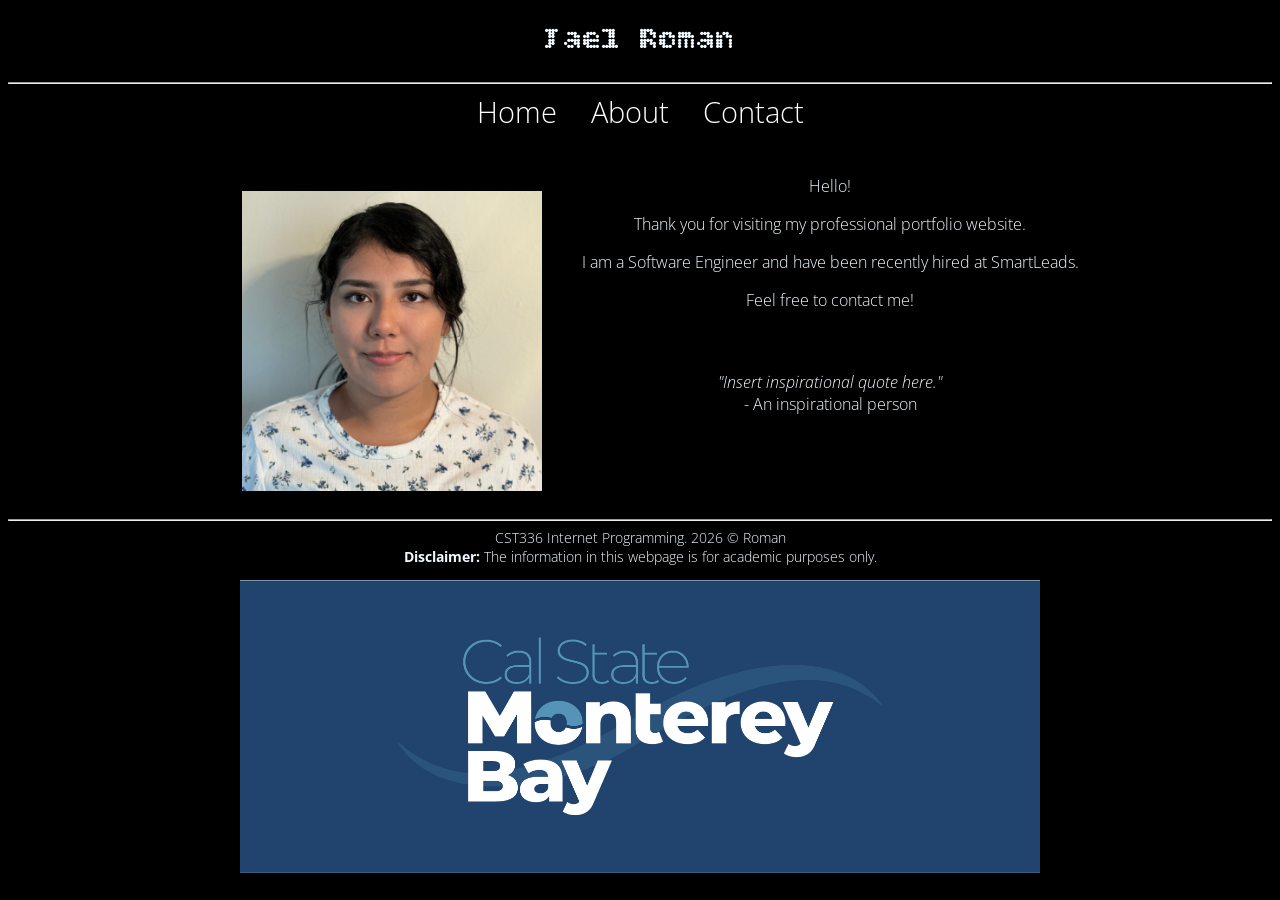
<file: index.html>
<!DOCTYPE html>
<html>

    <head>
        <meta charset="UTF-8">
        <title>Jael Roman: Portfolio</title>
        <link href="css/styles.css" rel="stylesheet">
        <link rel="preconnect" href="https://fonts.googleapis.com">
        <link rel="preconnect" href="https://fonts.gstatic.com" crossorigin>
        <link href="https://fonts.googleapis.com/css2?family=Open+Sans:ital,wght@0,300..800;1,300..800&display=swap" rel="stylesheet">
        <link rel="preconnect" href="https://fonts.googleapis.com">
        <link rel="preconnect" href="https://fonts.gstatic.com" crossorigin>
        <link href="https://fonts.googleapis.com/css2?family=Bitcount+Grid+Double:wght@100..900&family=Open+Sans:ital,wght@0,300..800;1,300..800&display=swap" rel="stylesheet">
        
    </head>
    <body >
        <header>
            <h1>Jael Roman</h1>
        </header>
        <hr>
        <nav>
            <a href="index.html">Home</a>
            <a href="about.html">About</a>
            <a href="contact.html">Contact</a>
        </nav>

        <br></br>

        <main>
            <figure>
                <img src="img/student_id_copy.jpg" width="300" alt="Picture of Jael Roman">
            </figure>

            <div>
                Hello! <br/>
                <p>Thank you for visiting my professional portfolio website.</p>
                <p>I am a Software Engineer and have been recently hired at SmartLeads.</p>
                <p>Feel free to contact me!</p>
                <br><br>

                <em>"Insert inspirational quote here."</em>
                <br>
                - An inspirational person
            </div>

        </main>
        
        
        <footer>
            <hr>
            CST336 Internet Programming. 2026 &copy; Roman <br>
            <strong>Disclaimer:</strong> The information in this webpage is for academic purposes only. <br>
            <figure>
                <img src="img/csumb_logo.jpg" width="800" alt="CSUMB Logo">
            </figure>
        </footer>
        
    </body>

</html>
</file>
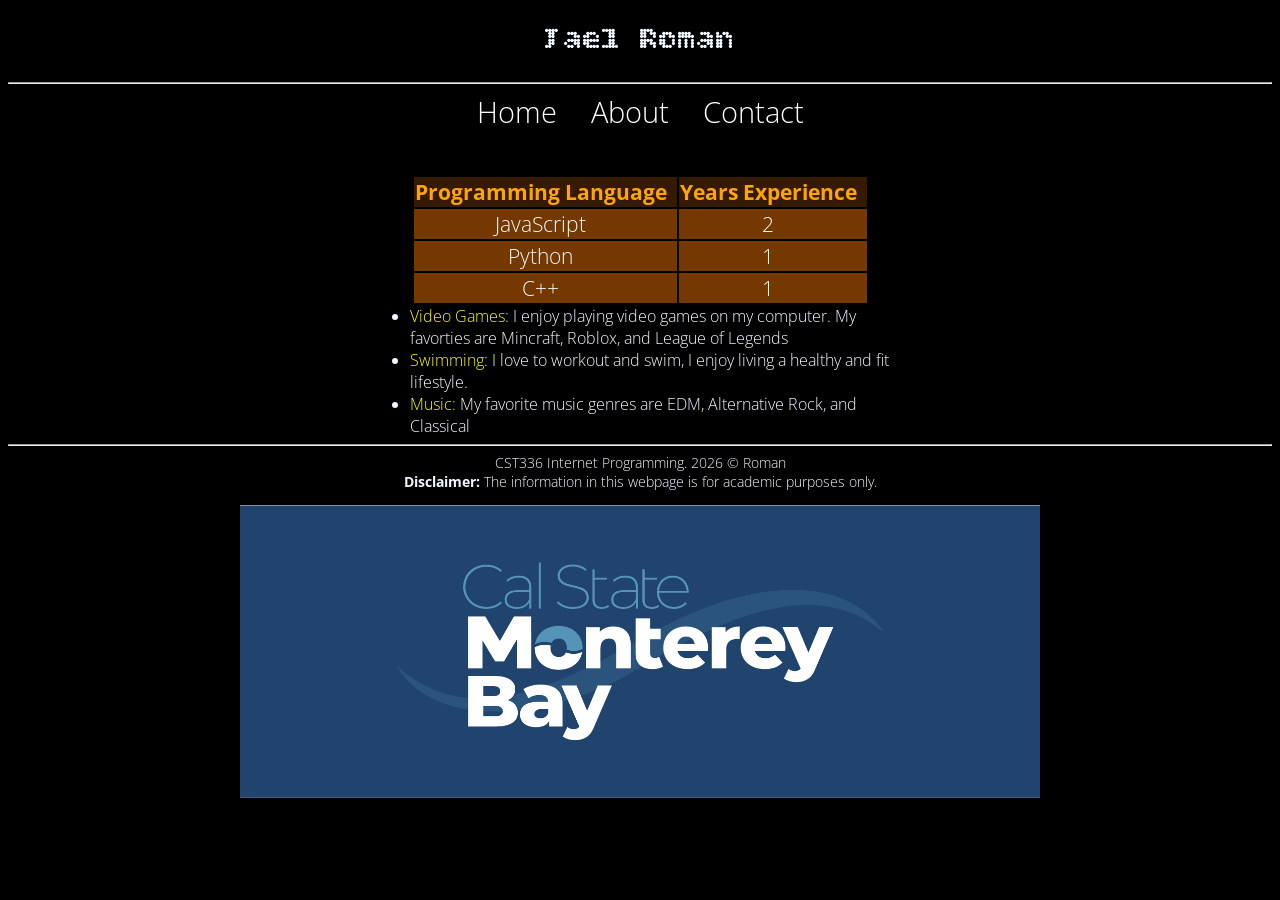
<file: about.html>
<!DOCTYPE html>
<html>

    <head>
        <meta charset="UTF-8">
        <title>Jael Roman: Portfolio</title>
        <link href="css/styles.css" rel="stylesheet">
        <link rel="preconnect" href="https://fonts.googleapis.com">
        <link rel="preconnect" href="https://fonts.gstatic.com" crossorigin>
        <link href="https://fonts.googleapis.com/css2?family=Open+Sans:ital,wght@0,300..800;1,300..800&display=swap" rel="stylesheet">
        <link rel="preconnect" href="https://fonts.googleapis.com">
        <link rel="preconnect" href="https://fonts.gstatic.com" crossorigin>
        <link href="https://fonts.googleapis.com/css2?family=Bitcount+Grid+Double:wght@100..900&family=Open+Sans:ital,wght@0,300..800;1,300..800&display=swap" rel="stylesheet">
        
    </head>
    <body >
        <header>
            <h1>Jael Roman</h1>
        </header>
        <hr>
        <nav>
            <a href="index.html">Home</a>
            <a href="about.html">About</a>
            <a href="contact.html">Contact</a>
        </nav>

        <br></br>

        <div id="content">
            <table>
                <tr id="table-header">
                    <td><strong>Programming Language</strong></td>
                    <td><strong>Years Experience</strong></td>
                </tr>
                <tr class="table-row">
                    <td>JavaScript</td>
                    <td>2</td>
                </tr>
                <tr class="table-row">
                    <td>Python</td>
                    <td>1</td>
                </tr>
                <tr class="table-row">
                    <td>C++</td>
                    <td>1</td>
                </tr>
            </table>

            <ul>
                <li><span class="hobby">Video Games:</span> I enjoy playing video games on my computer. My favorties are Mincraft, Roblox, and League of Legends</li>
                <li><span class="hobby">Swimming:</span> I love to workout and swim, I enjoy living a healthy and fit lifestyle.</li>
                <li><span class="hobby">Music:</span> My favorite music genres are EDM, Alternative Rock, and Classical</li>
            </ul>
        </div>

       
        
        
        <footer>
            <hr>
            CST336 Internet Programming. 2026 &copy; Roman <br>
            <strong>Disclaimer:</strong> The information in this webpage is for academic purposes only. <br>
            <figure>
                <img src="img/csumb_logo.jpg" width="800" alt="CSUMB Logo">
            </figure>
        </footer>
        
    </body>

</html>
</file>
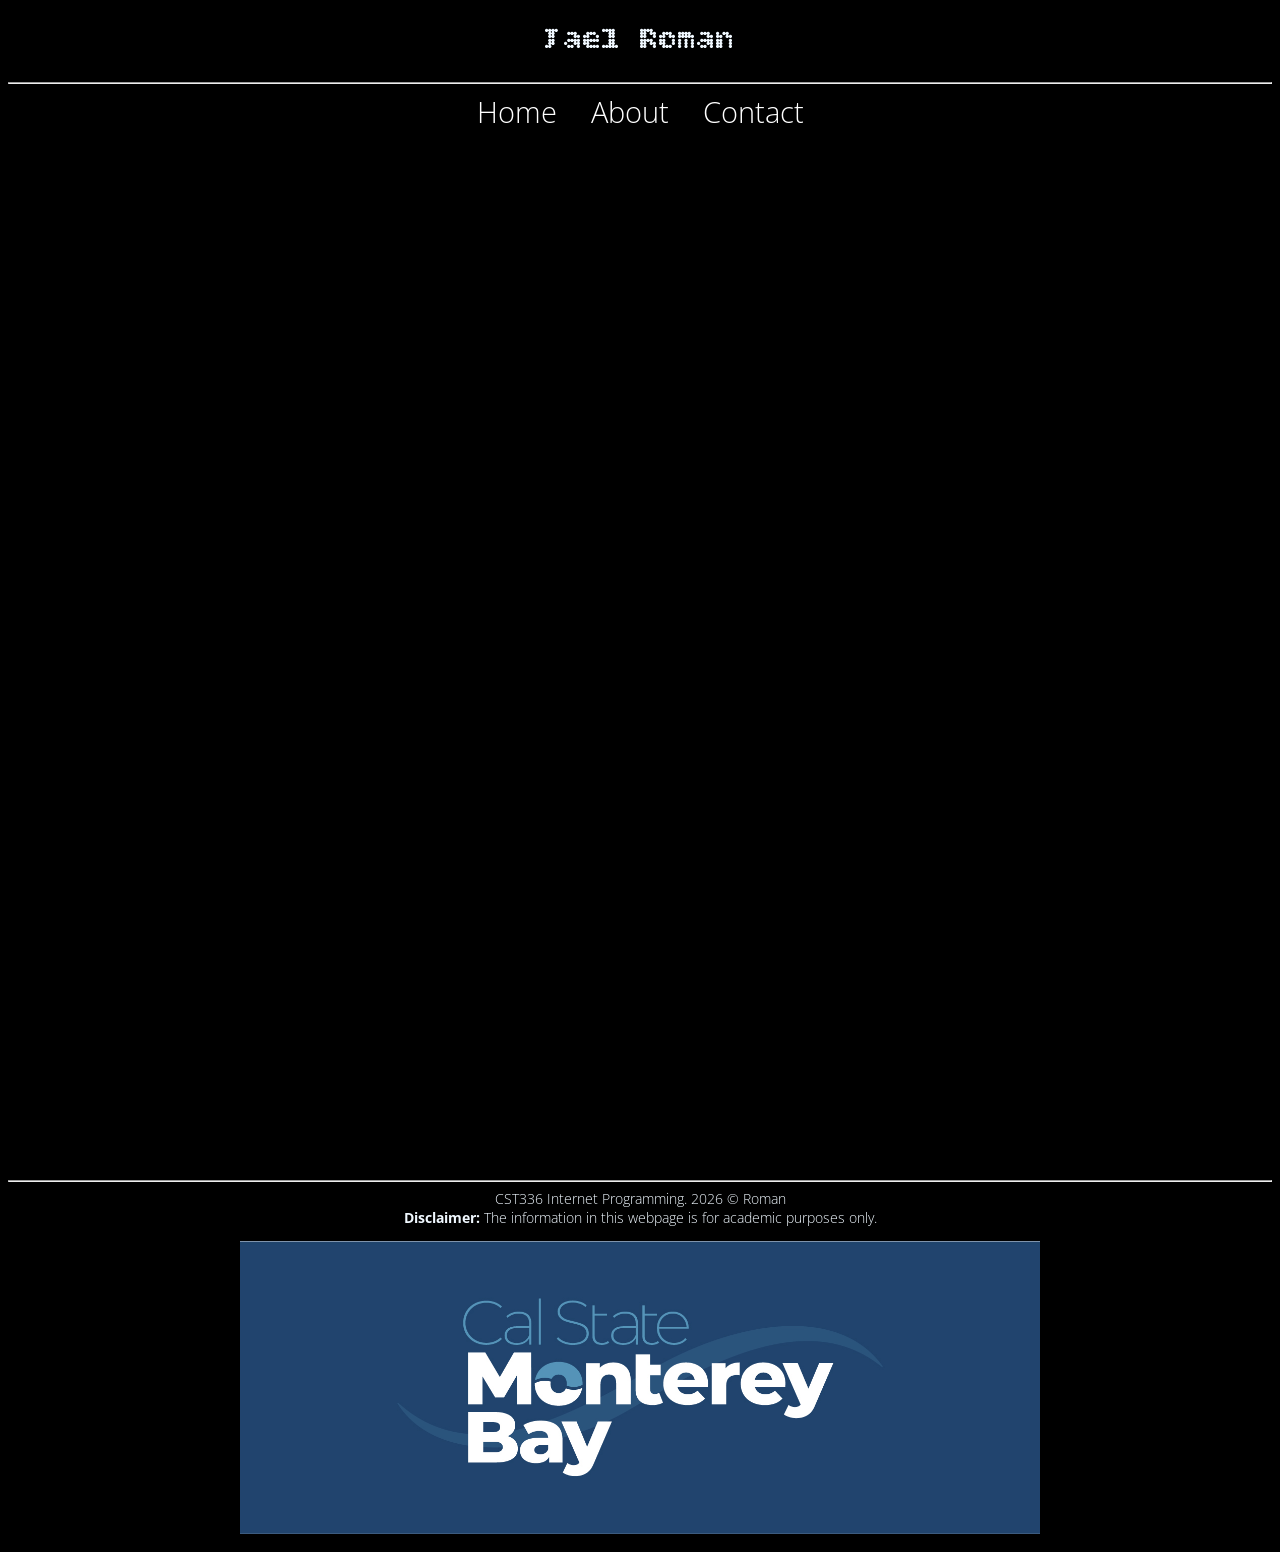
<file: contact.html>
<!DOCTYPE html>
<html>

    <head>
        <meta charset="UTF-8">
        <title>Jael Roman: Portfolio</title>
        <link href="css/styles.css" rel="stylesheet">
        <link rel="preconnect" href="https://fonts.googleapis.com">
        <link rel="preconnect" href="https://fonts.gstatic.com" crossorigin>
        <link href="https://fonts.googleapis.com/css2?family=Open+Sans:ital,wght@0,300..800;1,300..800&display=swap" rel="stylesheet">
        <link rel="preconnect" href="https://fonts.googleapis.com">
        <link rel="preconnect" href="https://fonts.gstatic.com" crossorigin>
        <link href="https://fonts.googleapis.com/css2?family=Bitcount+Grid+Double:wght@100..900&family=Open+Sans:ital,wght@0,300..800;1,300..800&display=swap" rel="stylesheet">
        
    </head>
    <body >
        <header>
            <h1>Jael Roman</h1>
        </header>
        <hr>
        <nav>
            <a href="index.html">Home</a>
            <a href="about.html">About</a>
            <a href="contact.html">Contact</a>
        </nav>

        <br></br>

        <div id="content">
            <iframe src="https://docs.google.com/forms/d/e/1FAIpQLScL75S6vN0_7sqKN6QGi6DzH-UwLSwvYaOnvTO1VLFPVDZpuw/viewform?embedded=true" width="640" height="993" frameborder="0" marginheight="0" marginwidth="0">Loading…</iframe>
        </div>

       
    
        <footer>
            <hr>
            CST336 Internet Programming. 2026 &copy; Roman <br>
            <strong>Disclaimer:</strong> The information in this webpage is for academic purposes only. <br>
            <figure>
                <img src="img/csumb_logo.jpg" width="800" alt="CSUMB Logo">
            </figure>
        </footer>
        
    </body>

</html>
</file>
<file: css/styles.css>
body {
    background-color: black;
    color:aliceblue;
}

header, main, nav, footer {
    text-align: center;
}

nav a {
    padding: 15px;
    padding-bottom: 4px;
    font-size: 1.8em;
    text-decoration: none;
    color: white;
}

nav a:hover {
    border-bottom: 2px orange solid;
    font-size: 2em;
    transition: .9s;
}

main {
    display: flex;
    justify-content: center; 
}

footer {
    font-size: 14px;

}

table {
    margin: 0px auto;
}

td {
    padding-right: 10px;
    font-size: 1.3em;
}

td strong {
    color: orange;
}

#table-header {
    background-color: #351a00;
}

.table-row {
    background-color: #753900;
}

ul {
    width: 500px;
    margin: 0 auto;
    text-align: left;
}

.hobby {
    color: yellow;
}

body {
  font-family: "Open Sans", sans-serif;
  font-optical-sizing: auto;
  font-weight: 300;
  font-style: normal;
  font-variation-settings:
    "wdth" 100;
}


header h1 {
  font-family: "Bitcount Grid Double", system-ui;
  font-optical-sizing: auto;
  font-weight: 400;
  font-style: normal;
  font-variation-settings:
    "slnt" 0,
    "CRSV" 0.5,
    "ELSH" 0,
    "ELXP" 0;
}

#content {
    text-align: center;
}
</file>
